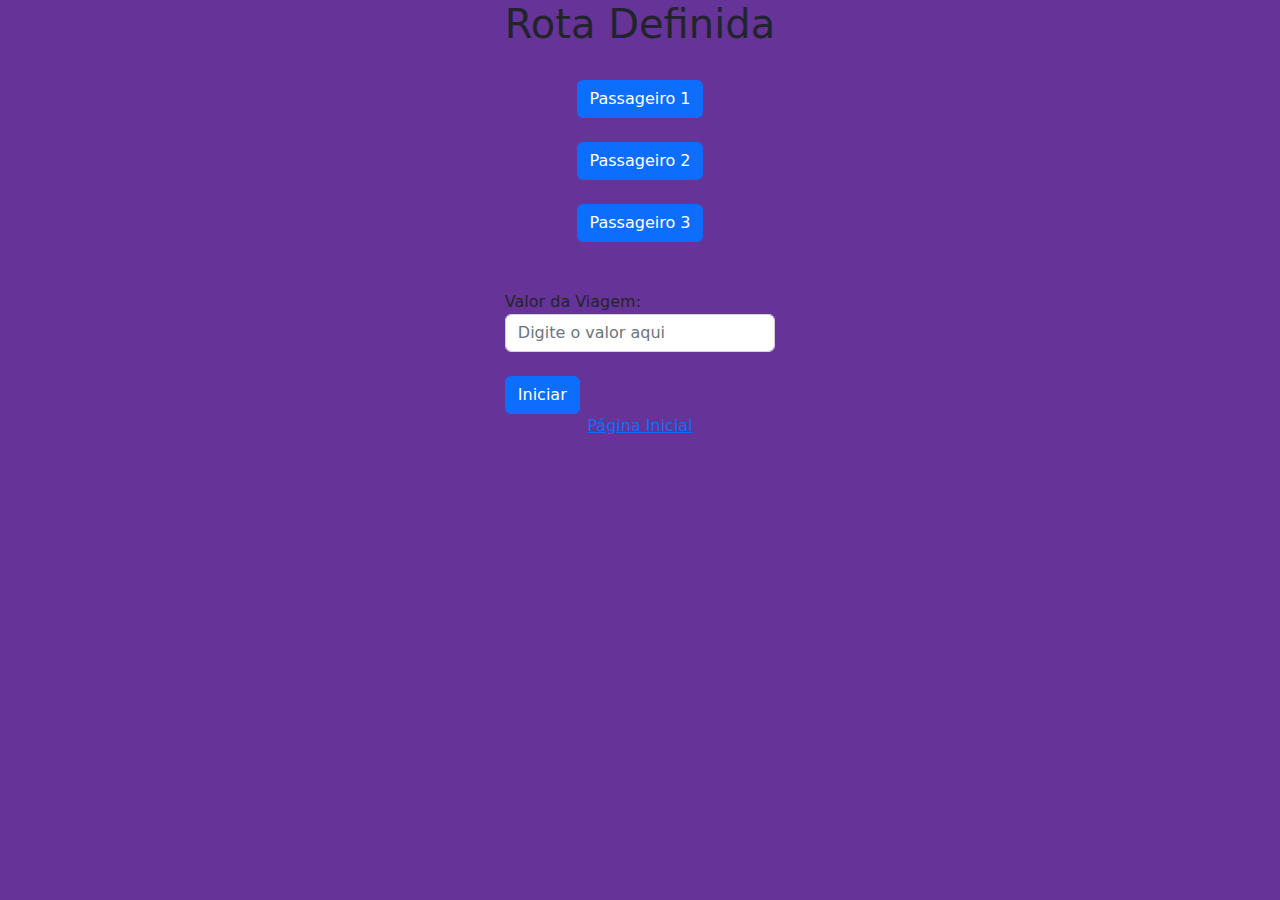
<file: MeLeva!/app/view/atividade_motorista.html>
<!DOCTYPE html>
<html>
<head>
    <meta charset='utf-8'>
    <title>Configurações</title>
    <link rel="stylesheet" href="../static/bootstrap.css">
    <link rel="stylesheet" href="../static/qualquer.css">
</head>
<body class="d-container">
  <form method="POST" action="signin">

  <h1 class="text-center">Rota Definida</h1>
<!--    Centralizar div-->
    <div class="text-center"><br>
    <a class="btn btn-primary">Passageiro 1</a>
    </div >
    <div class="text-center"><br>
    <a class="btn btn-primary">Passageiro 2</a>
    </div >
    <div class="text-center"><br>
    <a class="btn btn-primary" >Passageiro 3</a>
    </div ></br>
      <div><br>
            <label for="valor">Valor da Viagem:</label>
            <input class="form-control" type="text" id="valor" name="valor" placeholder="Digite o valor aqui">
        </div>
    <div class="col-sm-4"><br>
            <a class="btn btn-primary" href="iniciando_viagem">Iniciar</a>
        </div>
<!--    Centralizar div-->
    <div class="text-center">
          <a href="index">Página Inicial</a>
    </div>
  </form>
  </form>
</body>
</html>
</file>
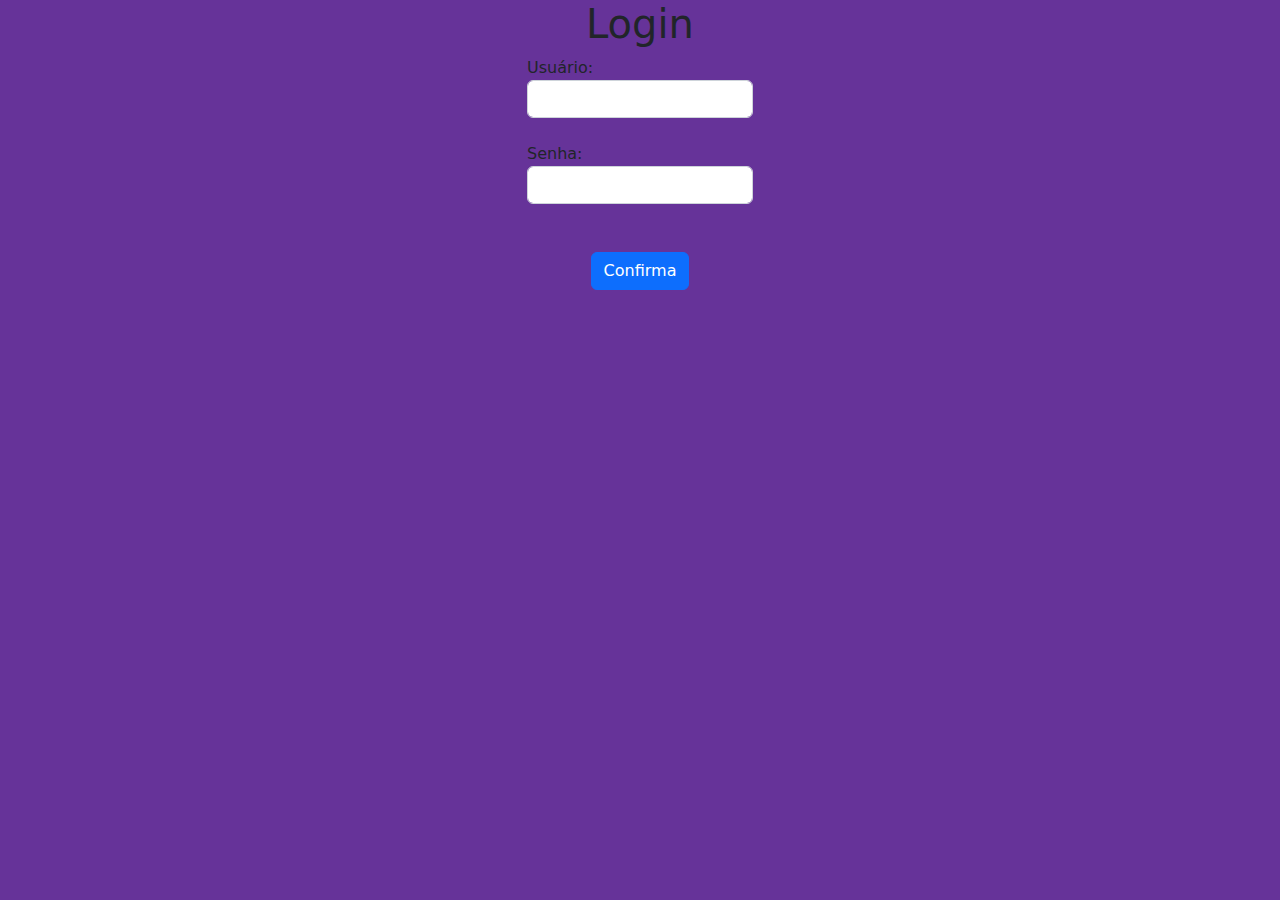
<file: MeLeva!/app/view/login.html>
<!DOCTYPE html>
<html>
  <head>
    <meta charset="utf-8">
    <meta name="viewport" content="width=device-width, initial-scale=1">
    <title>Login Page</title>
    <link rel="stylesheet" href="../static/bootstrap.css">
    <link rel="stylesheet" href="../static/qualquer.css">
  </head>
  <body>
    <div class="d-container">
      <h1>Login</h1>
      <form action="/login" method="POST">
        <label for="usuario">Usuário:</label>
        <input class="form-control" type="text" id="usuario" name="usuario">
        <br>
        <label for="senha">Senha:</label>
        <input class="form-control" type="senha" id="senha" name="senha">
        <br><br>
<!--        centralizar-->
        <div class="text-center">
        <input class="btn btn-primary" type="submit" value="Confirma">
        </div>
    </form>
      </div>
  </body>
</html>
</file>
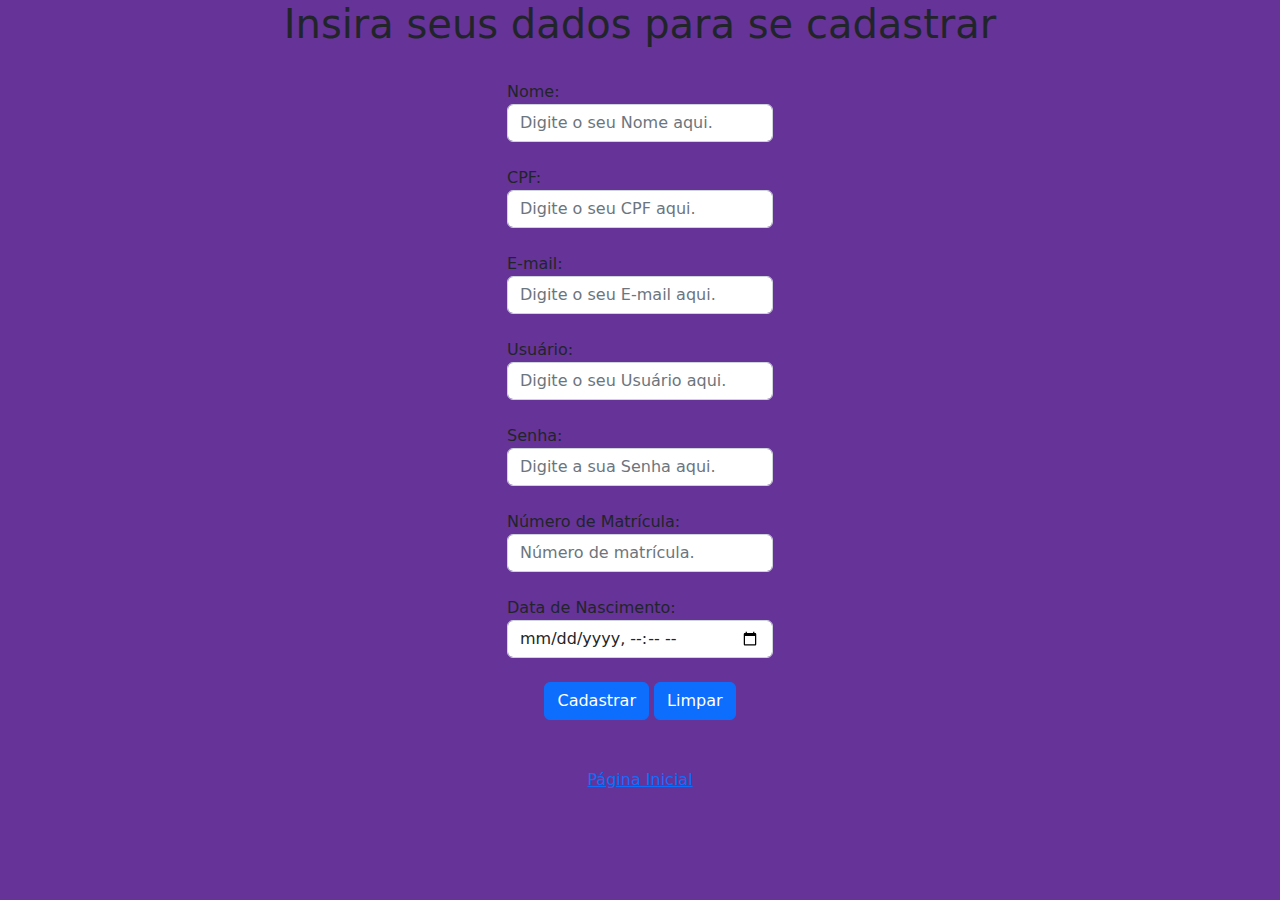
<file: MeLeva!/app/view/signin.html>
<!DOCTYPE html>
<html>
<head>
    <meta charset='utf-8'>
    <title>Cadastro de Cliente</title>
    <link rel="stylesheet" href="../static/bootstrap.css">
    <link rel="stylesheet" href="../static/qualquer.css">
</head>
<body class="d-container">
        <h1>Insira seus dados para se cadastrar</h1>
        <form method="POST" action="signin">
        <div><br>
            <label for="nome">Nome:</label>
            <input class="form-control" type="text" id="nome" name="nome" placeholder="Digite o seu Nome aqui.">
        </div>
        <div><br>
            <label for="cpf">CPF:</label>
            <input class="form-control" type="text" id="cpf" name="cpf" placeholder="Digite o seu CPF aqui.">
        </div>
        <div><br>
            <label for="email">E-mail:</label>
            <input class="form-control" type="text" id="email" name="email" placeholder="Digite o seu E-mail aqui.">
        </div>
        <div><br>
            <label for="usuario">Usuário:</label>
            <input class="form-control" type="text" id="usuario" name="usuario" placeholder="Digite o seu Usuário aqui.">
        </div>
        <div><br>
            <label for="senha">Senha:</label>
            <input class="form-control" type="password" id="senha" name="senha" placeholder="Digite a sua Senha aqui.">
        </div>
        <div><br>
            <label for="nMatricula">Número de Matrícula:</label>
            <input class="form-control" type="text" id="nMatricula" name="nMatricula" placeholder="Número de matrícula.">
        </div>
        <div><br>
            <label for="bday">Data de Nascimento:</label>
            <input class="form-control" type="datetime-local" id="bday" name="bday" placeholder="Insira a sua data de Nascimento.">
        </div><br>
<!--         Centralizar-->
        <div class="text-center">
            <input class="btn btn-primary" type="submit" name="enviar" value="Cadastrar">
            <input class="btn btn-primary" type="reset" name="limpar" value="Limpar">
        </div>
    </form><br>
    <br>
    <a href="index">Página Inicial</a>
</body>
</html>
</file>
<file: MeLeva!/app/static/qualquer.css>
.d-container{
    display: flex;
    /*Centralizar*/
/*justify-content: center;*/
align-items: center;
    flex-direction: column;
    height: 100vh;
    width: 100vw;
    background-color: rebeccapurple;
}
</file>
